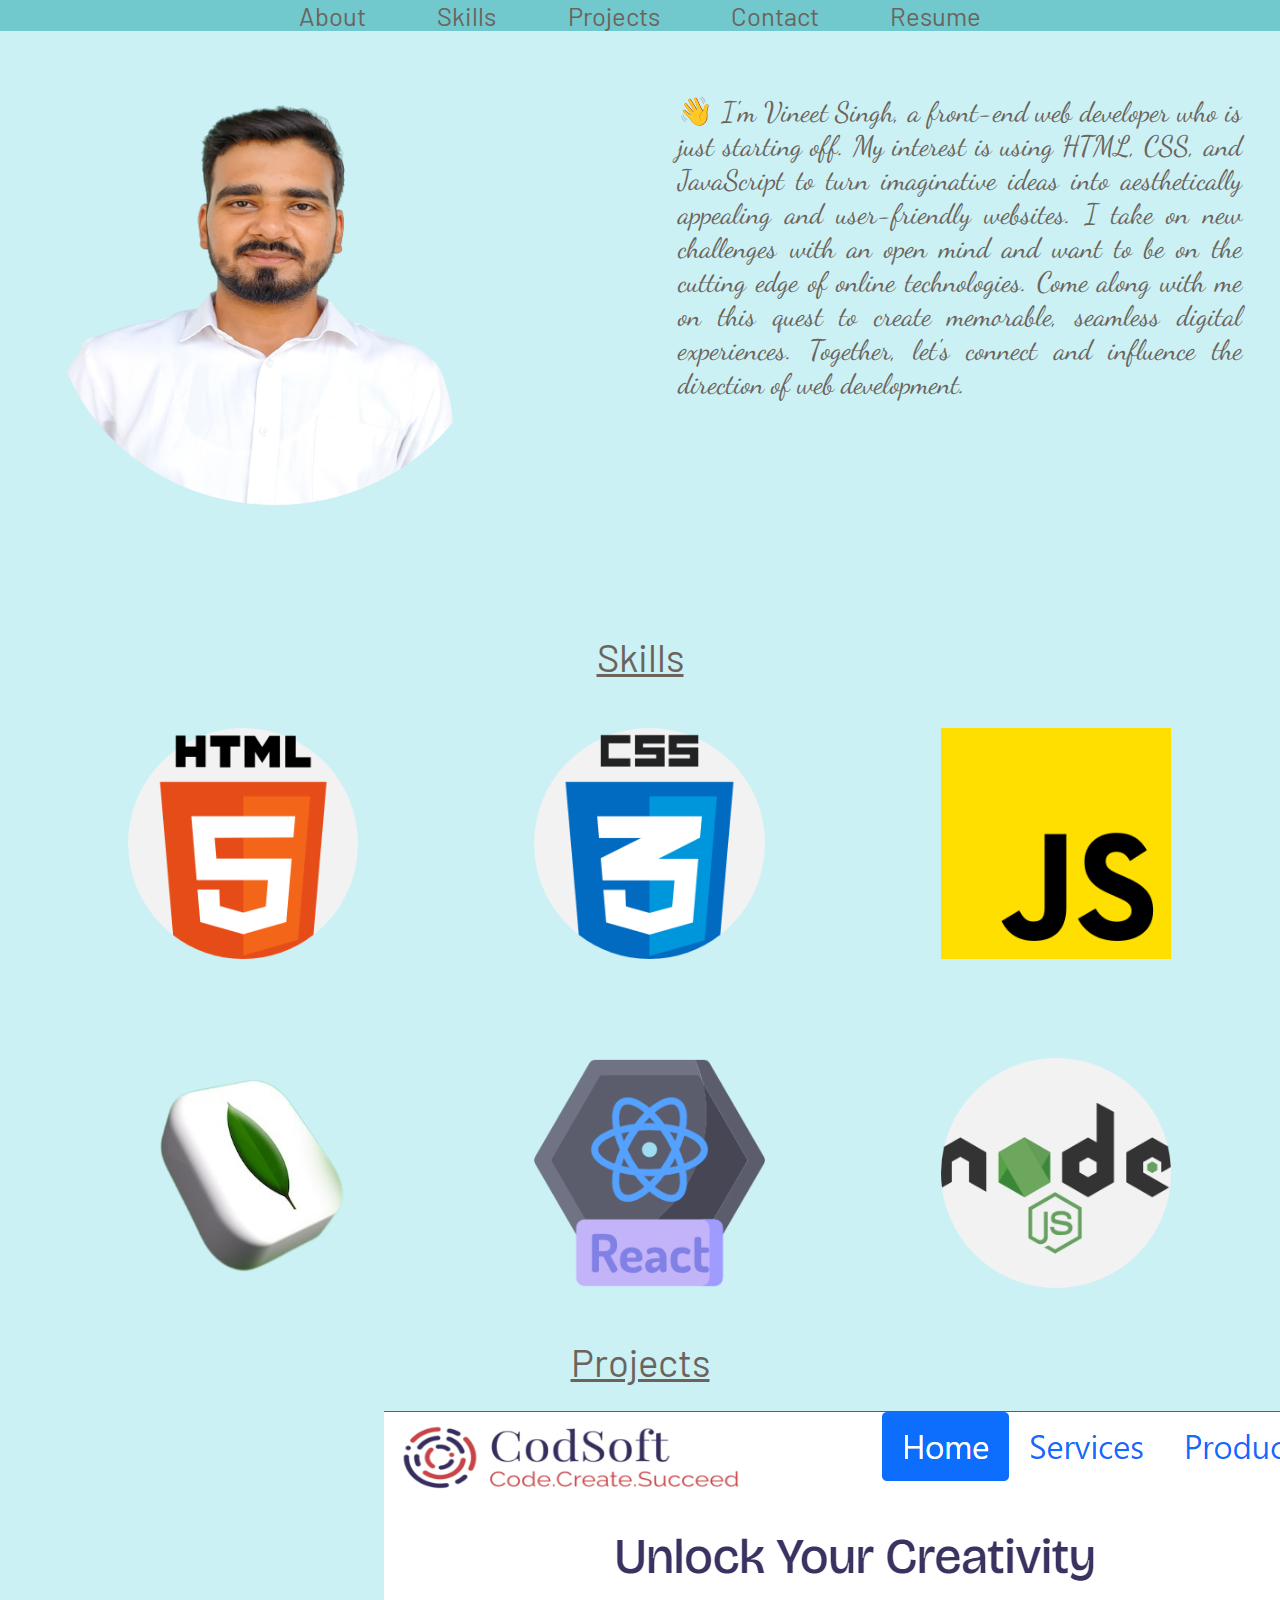
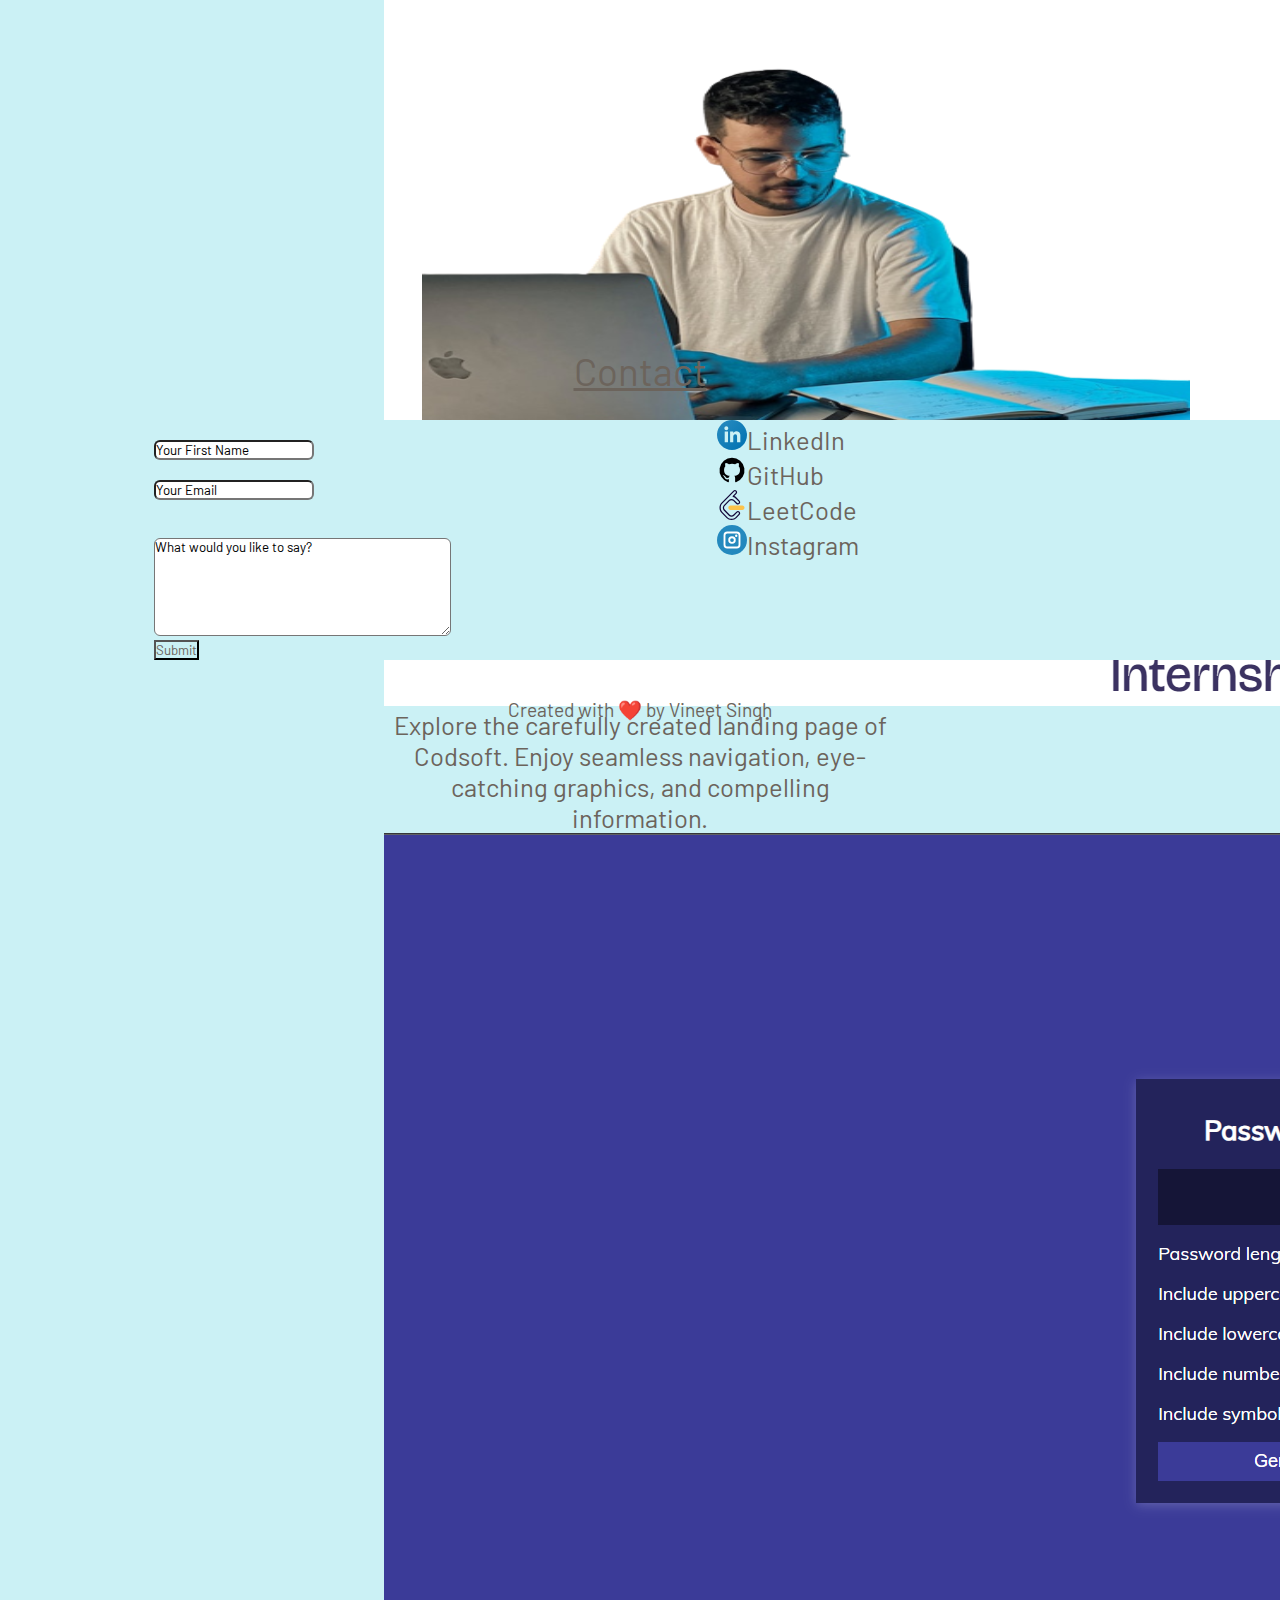
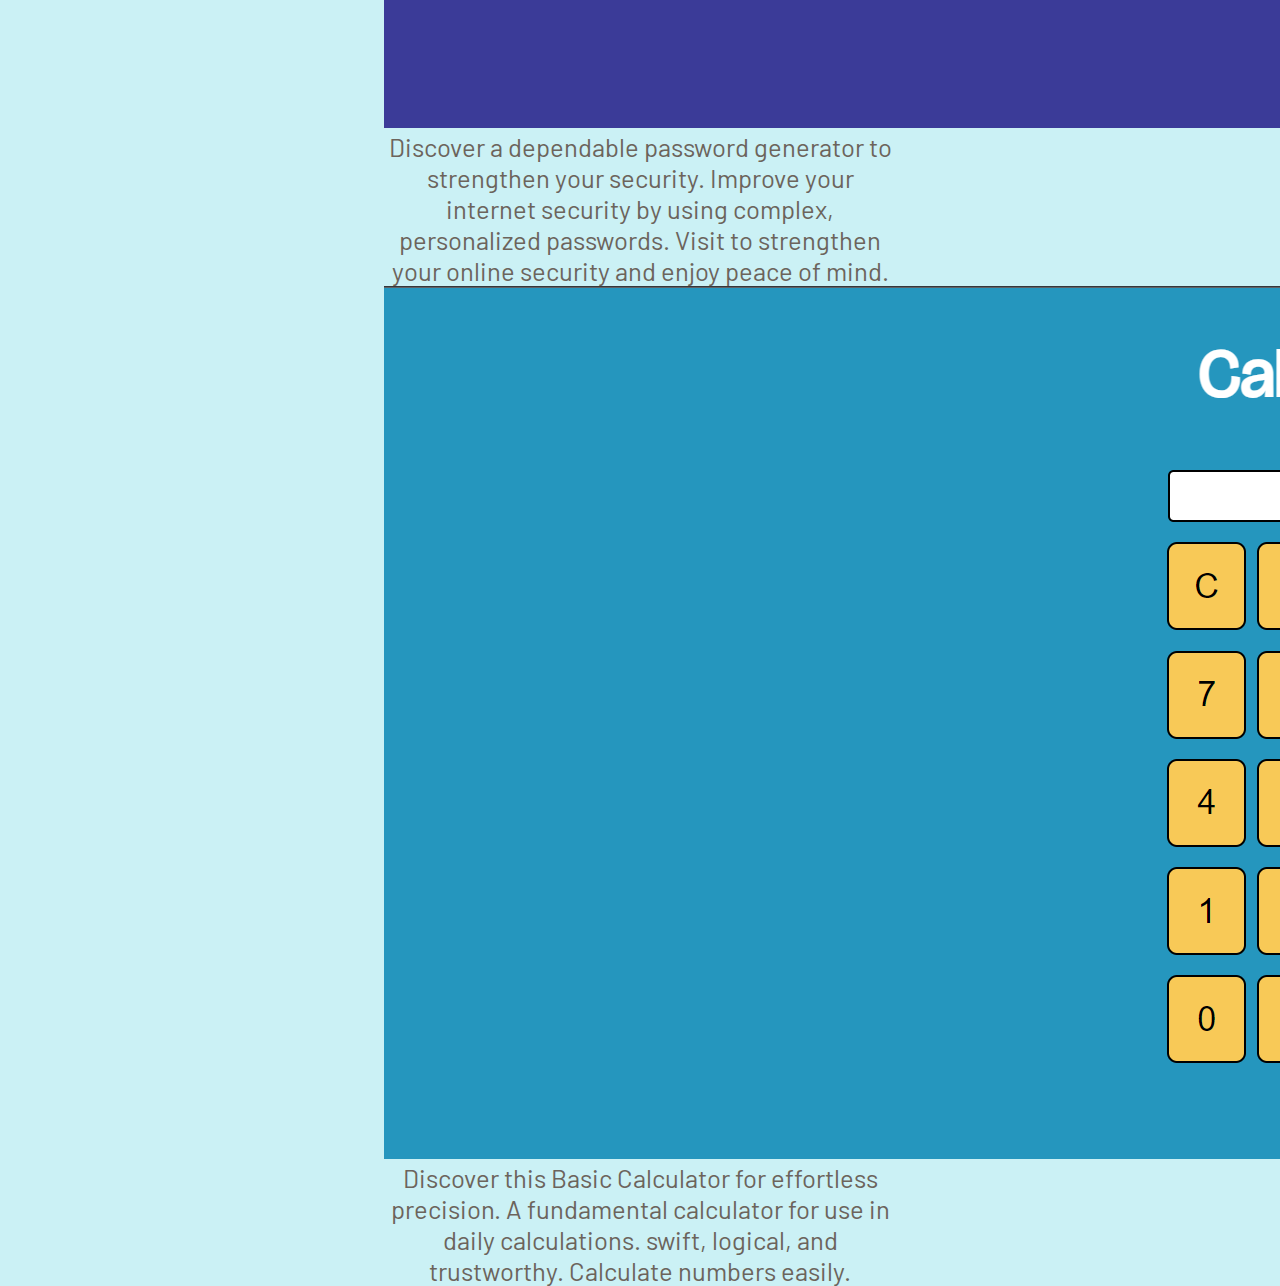
<file: Task-2/index.html>
<!DOCTYPE html>
<html lang="en">
  <head>
    <meta charset="UTF-8" />
    <meta name="viewport" content="width=device-width, initial-scale=1.0" />
    <title>Portfolio WebSite</title>
    <link
      href="https://cdn.jsdelivr.net/npm/bootstrap@5.3.1/dist/css/bootstrap.min.css"
      rel="stylesheet"
      integrity="sha384-4bw+/aepP/YC94hEpVNVgiZdgIC5+VKNBQNGCHeKRQN+PtmoHDEXuppvnDJzQIu9"
      crossorigin="anonymous"
    />
    <link rel="stylesheet" href="styles.css" />
    <link
      rel="shortcut icon"
      href="/Images/Logo/Favicon.ico"
      type="image/x-icon"
    />
  </head>
  <body>
    <!-- Navigation Bar -->
    <div class="navbar">
      <ul class="itm">
        <li class="item"><a href="#about">About</a></li>
        <li class="item"><a href="#skills">Skills</a></li>
        <li class="item"><a href="#project">Projects</a></li>
        <li class="item"><a href="#contact">Contact</a></li>
        <li class="item"><a href="Resume.pdf" download="Resume">Resume </a></li>
      </ul>
    </div>

    <!-- About Section -->
    <div class="About" id="about">
      <div class="pic flex1">
        <img src="pic.png" alt="Profile" class="profile" />
      </div>

      <div class="abt flex1">
        <p class="about">
          👋 I'm Vineet Singh, a front-end web developer who is just starting
          off. My interest is using HTML, CSS, and JavaScript to turn
          imaginative ideas into aesthetically appealing and user-friendly
          websites. I take on new challenges with an open mind and want to be on
          the cutting edge of online technologies. Come along with me on this
          quest to create memorable, seamless digital experiences. Together,
          let's connect and influence the direction of web development.
        </p>
      </div>
    </div>

    <!-- Skills Section -->
    <div class="skills" id="skills">
      <p class="head">Skills</p>
    </div>

    <!-- Detialed Skills -->

    <!-- Section1 -->
    <div class="skill1">
      <div class="detski">
        <img src="html-5.png" alt="HTML" class="imgski" />
      </div>
      <div class="detski">
        <img src="css.png" alt="CSS" class="imgski" />
      </div>
      <div class="detski">
        <img src="js.png" alt="JavaScript" class="imgski" />
      </div>
      <div class="detski">
        <img src="bootstrap.png" alt="Bootstrap" class="imgski" />
      </div>
    </div>

    <!-- Section2 -->
    <div class="skill2">
      <div class="detski">
        <img src="mongodb.png" alt="MongoDB" class="imgski" />
      </div>
      <div class="detski">
        <img src="react.png" alt="React" class="imgski" />
      </div>
      <div class="detski">
        <img src="nodejs.png" alt="NodeJS" class="imgski" />
      </div>
      <div class="detski">
        <img src="express.png" alt="ExpressJS" class="imgski" />
      </div>
    </div>
    
    <!-- Section3 -->
    <!-- <div class="skill3">
      <div class="detski">
        <img src="bootstrap.png" alt="Bootstrap" class="imgski" />
      </div>
      <div class="detski">
        <img src="python.png" alt="Python" class="imgski" />
      </div>
      <div class="detski">
        <img src="cpp.png" alt="C++" class="imgski" />
      </div>
      <div class="detski">
        <img src="c.png" alt="C" class="imgski" />
      </div>
    </div> -->

    <!-- Projects Showcasing Section -->
    <div class="project" id="project">
      <div class="phead">
        <p class="pro">Projects</p>
      </div>

      <div class="prolist">
        
        <div id="carouselExampleSlidesOnly" class="carousel slide" data-bs-ride="carousel">
            <div class="carousel-inner">
              <div class="carousel-item active">
                <img src="lpage.png" class="d-block w-100" alt="CodSoft Landing Page">
                <a href="https://vineetsingh013.github.io/Codsoft-LandingPage/" target="_blank"><p class="disc">Explore the carefully created landing page of Codsoft. Enjoy seamless navigation, eye-catching graphics, and compelling information.</p></a>
                
              </div>
              <div class="carousel-item">
                <img src="pwd.png" class="d-block w-100" alt="Password Generator">
                <a href="https://vineetsingh013.github.io/passwordgeneration.github.io/"><p class="disc">Discover a dependable password generator to strengthen your security. Improve your internet security by using complex, personalized passwords. Visit to strengthen your online security and enjoy peace of mind.</p></a>
              </div>
              <div class="carousel-item">
                <img src="calc.png" class="d-block w-100" alt="Calculator">
                <a href="https://vineetsingh013.github.io/Basic-Calculator/" target="_blank"><p class="disc">Discover this Basic Calculator for effortless precision. A fundamental calculator for use in daily calculations. swift, logical, and trustworthy. Calculate numbers easily.</p></a>
              </div>
            </div>
          </div>
      </div>
    </div>

    <div class="con" id="contact">Contact</div>

  <div class="contact">
    <div class="form">
      <div class="mail">
      <form action="mailto:vineet.chaudhary013@gmail.com">
        <label for="fname"></label><br>
        <input type="text" id="fname" name="fname" value="Your First Name" class="cofo"><br>
        <label for="email"></label><br>
        <input type="text" id="email" name="lname" value="Your Email" class="cofo"><br><br>
        <label for="query"></label><br>
        <textarea name="query" id="query" cols="40" rows="6" value="What would you like to say?" class="text">What would you like to say?</textarea>
        </div>
        
        
        <div class="button"><button type="button" class="btn btn-primary">Submit</button></div>
        
      </form>
    </div>

    <div class="social">
      <ul class="soci">
        <li><svg xmlns="http://www.w3.org/2000/svg" width="30" height="30" viewBox="7.025 7.025 497.951 497.95" id="linkedin"><linearGradient id="a" x1="-974.482" x2="-622.378" y1="1306.773" y2="1658.877" gradientTransform="translate(1054.43 -1226.825)" gradientUnits="userSpaceOnUse"><stop offset="0" stop-color="#2489be"></stop><stop offset="1" stop-color="#0575b3"></stop></linearGradient><path fill="url(#a)" d="M256 7.025C118.494 7.025 7.025 118.494 7.025 256S118.494 504.975 256 504.975 504.976 393.506 504.976 256C504.975 118.494 393.504 7.025 256 7.025zm-66.427 369.343h-54.665V199.761h54.665v176.607zM161.98 176.633c-17.853 0-32.326-14.591-32.326-32.587 0-17.998 14.475-32.588 32.326-32.588s32.324 14.59 32.324 32.588c.001 17.997-14.472 32.587-32.324 32.587zm232.45 199.735h-54.4v-92.704c0-25.426-9.658-39.619-29.763-39.619-21.881 0-33.312 14.782-33.312 39.619v92.704h-52.43V199.761h52.43v23.786s15.771-29.173 53.219-29.173c37.449 0 64.257 22.866 64.257 70.169l-.001 111.825z"></path></svg><a href="www.linkedin.com/in/vineetsingh013" target="_blank">LinkedIn</a></li>
        <li><svg xmlns="http://www.w3.org/2000/svg" width="30" height="30" data-name="Layer 1" viewBox="0 0 24 24" id="github"><path d="M12,2.2467A10.00042,10.00042,0,0,0,8.83752,21.73419c.5.08752.6875-.21247.6875-.475,0-.23749-.01251-1.025-.01251-1.86249C7,19.85919,6.35,18.78423,6.15,18.22173A3.636,3.636,0,0,0,5.125,16.8092c-.35-.1875-.85-.65-.01251-.66248A2.00117,2.00117,0,0,1,6.65,17.17169a2.13742,2.13742,0,0,0,2.91248.825A2.10376,2.10376,0,0,1,10.2,16.65923c-2.225-.25-4.55-1.11254-4.55-4.9375a3.89187,3.89187,0,0,1,1.025-2.6875,3.59373,3.59373,0,0,1,.1-2.65s.83747-.26251,2.75,1.025a9.42747,9.42747,0,0,1,5,0c1.91248-1.3,2.75-1.025,2.75-1.025a3.59323,3.59323,0,0,1,.1,2.65,3.869,3.869,0,0,1,1.025,2.6875c0,3.83747-2.33752,4.6875-4.5625,4.9375a2.36814,2.36814,0,0,1,.675,1.85c0,1.33752-.01251,2.41248-.01251,2.75,0,.26251.1875.575.6875.475A10.0053,10.0053,0,0,0,12,2.2467Z"></path></svg><a href="https://github.com/vineetsingh013" target="_blank">GitHub</a></li>
        <li><svg xmlns="http://www.w3.org/2000/svg" width="30" height="30" enable-background="new 0 0 24 24" viewBox="0 0 24 24" id="leetcode"><path fill="#FCC34A" d="M20.303,16.047h-9.561c-0.936,0-1.697-0.803-1.697-1.79s0.762-1.79,1.697-1.79h9.561c0.936,0,1.697,0.803,1.697,1.79S21.238,16.047,20.303,16.047z"></path><path fill="#110638" d="M11.618,24c-1.604,0-2.977-0.533-3.97-1.541l-4.098-4.181C2.551,17.262,2,15.819,2,14.215c0-1.578,0.551-3.008,1.552-4.025l9.519-9.681c0.66-0.67,1.828-0.653,2.506,0.036c0.694,0.706,0.71,1.839,0.034,2.524l-1.762,1.816c0.655,0.268,1.241,0.659,1.739,1.159l2.463,2.53c0.672,0.684,0.655,1.815-0.039,2.521c-0.346,0.352-0.802,0.545-1.284,0.545l0,0c-0.464,0-0.896-0.181-1.219-0.509l-2.536-2.492c-0.321-0.327-0.779-0.49-1.367-0.49c-0.606,0-1.069,0.157-1.375,0.469l-4.067,4.194c-0.342,0.349-0.521,0.831-0.521,1.4c0,0.577,0.189,1.101,0.519,1.436l4.083,4.182c0.315,0.321,0.774,0.484,1.362,0.484s1.045-0.163,1.36-0.484l2.549-2.505c0.314-0.321,0.746-0.502,1.209-0.503c0.001,0,0.002,0,0.002,0c0.483,0,0.939,0.194,1.286,0.546c0.693,0.705,0.71,1.837,0.036,2.522l-2.457,2.525C14.586,23.438,13.176,24,11.618,24z M14.29,1c-0.193,0-0.374,0.074-0.507,0.21l-9.519,9.681C3.449,11.72,3,12.9,3,14.215c0,1.341,0.449,2.535,1.265,3.363c0,0,0,0,0.001,0.001l4.097,4.18C9.162,22.57,10.288,23,11.618,23c1.288,0,2.444-0.455,3.258-1.282l2.457-2.525c0.295-0.301,0.279-0.804-0.034-1.122c-0.156-0.159-0.36-0.247-0.573-0.247c0,0,0,0-0.001,0c-0.192,0.001-0.37,0.075-0.502,0.209l-2.549,2.505c-0.497,0.507-1.214,0.778-2.068,0.778s-1.572-0.271-2.076-0.784L5.446,16.35c-0.519-0.527-0.805-1.286-0.805-2.136c0-0.824,0.286-1.57,0.806-2.099l4.067-4.194c0.503-0.512,1.206-0.771,2.091-0.771c0.854,0,1.571,0.271,2.074,0.783l2.536,2.492c0.139,0.142,0.318,0.216,0.512,0.216l0,0c0.212,0,0.415-0.087,0.571-0.246c0.313-0.319,0.33-0.822,0.037-1.121l-2.461-2.528c-0.56-0.563-1.263-0.957-2.028-1.137c-0.175-0.041-0.331-0.176-0.382-0.349s-0.021-0.363,0.104-0.492l2.325-2.398c0.298-0.302,0.282-0.805-0.031-1.124C14.707,1.088,14.504,1,14.29,1z"></path></svg><a href="https://leetcode.com/Vineet_013/" target="_blank">LeetCode</a></li>
        <li><svg xmlns="http://www.w3.org/2000/svg" width="30" height="30" xmlns:xlink="http://www.w3.org/1999/xlink" data-name="Layer 1" viewBox="0 0 128 128" id="instagram"><defs><clipPath id="b"><circle cx="64" cy="64" r="64" fill="none"></circle></clipPath><clipPath id="c"><path fill="none" d="M104-163H24a24.07 24.07 0 0 0-24 24v80a24.07 24.07 0 0 0 24 24h80a24.07 24.07 0 0 0 24-24v-80a24.07 24.07 0 0 0-24-24Zm16 104a16 16 0 0 1-16 16H24A16 16 0 0 1 8-59v-80a16 16 0 0 1 16-16h80a16 16 0 0 1 16 16Z"></path></clipPath><clipPath id="e"><circle cx="82" cy="209" r="5" fill="none"></circle></clipPath><clipPath id="g"><path fill="none" d="M64-115a16 16 0 0 0-16 16 16 16 0 0 0 16 16 16 16 0 0 0 16-16 16 16 0 0 0-16-16Zm0 24a8 8 0 0 1-8-8 8 8 0 0 1 8-8 8 8 0 0 1 8 8 8 8 0 0 1-8 8Z"></path></clipPath><clipPath id="h"><path fill="none" d="M84-63H44a16 16 0 0 1-16-16v-40a16 16 0 0 1 16-16h40a16 16 0 0 1 16 16v40a16 16 0 0 1-16 16Zm-40-64a8 8 0 0 0-8 8v40a8 8 0 0 0 8 8h40a8 8 0 0 0 8-8v-40a8 8 0 0 0-8-8Z"></path></clipPath><clipPath id="i"><circle cx="82" cy="-117" r="5" fill="none"></circle></clipPath><radialGradient id="a" cx="27.5" cy="121.5" r="137.5" gradientUnits="userSpaceOnUse"><stop offset="0" stop-color="#ffd676"></stop><stop offset=".25" stop-color="#f2a454"></stop><stop offset=".38" stop-color="#f05c3c"></stop><stop offset=".7" stop-color="#c22f86"></stop><stop offset=".96" stop-color="#6666ad"></stop><stop offset=".99" stop-color="#5c6cb2"></stop></radialGradient><radialGradient id="d" cx="27.5" cy="-41.5" r="148.5" xlink:href="#a"></radialGradient><radialGradient id="f" cx="13.87" cy="303.38" r="185.63" xlink:href="#a"></radialGradient><radialGradient id="j" cx="13.87" cy="-22.62" r="185.63" xlink:href="#a"></radialGradient></defs><g clip-path="url(#b)"><circle cx="27.5" cy="121.5" r="137.5" fill="url(#a)"></circle></g><g clip-path="url(#c)"><circle cx="27.5" cy="-41.5" r="148.5" fill="url(#d)"></circle></g><g clip-path="url(#e)"><circle cx="13.87" cy="303.38" r="185.63" fill="url(#f)"></circle></g><g clip-path="url(#g)"><circle cx="27.5" cy="-41.5" r="148.5" fill="url(#d)"></circle></g><g clip-path="url(#h)"><circle cx="27.5" cy="-41.5" r="148.5" fill="url(#d)"></circle></g><g clip-path="url(#i)"><circle cx="13.87" cy="-22.62" r="185.63" fill="url(#j)"></circle></g><circle cx="82" cy="46" r="5" fill="#fff"></circle><path fill="#fff" d="M64 48a16 16 0 1 0 16 16 16 16 0 0 0-16-16Zm0 24a8 8 0 1 1 8-8 8 8 0 0 1-8 8Z"></path><rect width="64" height="64" x="32" y="32" fill="none" stroke="#fff" stroke-miterlimit="10" stroke-width="8" rx="12" ry="12"></rect></svg>Instagram</li>
      </ul>
    </div>
  </div>
  
  <!-- Footer Credentials -->
  <div class="credits">
    <p>Created with ❤️ by Vineet Singh</p>
  </div> 


    <script src="https://cdn.jsdelivr.net/npm/@popperjs/core@2.11.6/dist/umd/popper.min.js" integrity="sha384-oBqDVmMz9ATKxIep9tiCxS/Z9fNfEXiDAYTujMAeBAsjFuCZSmKbSSUnQlmh/jp3" crossorigin="anonymous"></script>
<script src="https://cdn.jsdelivr.net/npm/bootstrap@5.2.3/dist/js/bootstrap.min.js" integrity="sha384-cuYeSxntonz0PPNlHhBs68uyIAVpIIOZZ5JqeqvYYIcEL727kskC66kF92t6Xl2V" crossorigin="anonymous"></script>
  </body>
</html>
</file>
<file: Task-2/styles.css>
@import url("https://fonts.googleapis.com/css2?family=Bricolage+Grotesque:opsz,wght@10..48,400;10..48,500&family=Caveat:wght@600&family=Cedarville+Cursive&family=Dancing+Script:wght@600&family=Titillium+Web:wght@600&display=swap");
@import url('https://fonts.googleapis.com/css2?family=Barlow&family=Bricolage+Grotesque:opsz,wght@10..48,400;10..48,500&family=Caveat:wght@600&family=Cedarville+Cursive&family=Dancing+Script:wght@600&family=Titillium+Web:wght@600&display=swap');
* {
  margin: 0;
  padding: 0;
  color: #6c645c;
  font-family: 'Barlow', sans-serif;
  background-color: #CBF1F5;
}
a:link {    
  text-decoration: none;
  color: inherit;
  background-color: inherit;
}

a:visited{
    color: #6c645c;
}
.navbar {
    position: sticky;
    z-index: 1;
    top: 0;
  display: flex;
  justify-content: center;
  background-color: #71C9CE;
  color: #c6c6c6;
}

.itm {
  list-style-type: none;
  padding: 0;
  display: flex;
  justify-content: center;
  background-color: inherit;
}

.item {
  margin: 0 10px;
  padding: 0vw 2vw;
  font-size: 2vw;
  background-color: inherit;
}

a:hover {
  color: #3F72AF;
}

.profile {
  border-radius: 50%;
  height: 70%;
  width: 70%;
  margin: 4vw;
}

.About {
  display: flex;
  color: white;
}

.flex1 {
  flex: 1;
}

.about {
  padding-top: 2vw;
  text-align: justify;
  margin: 3vw;
  font-size: 2.2vw;
  font-family: "Dancing Script", cursive;
}

.head {
  font-size: 3vw;
  text-align: center;
  margin-bottom: 0;
  margin-top: 0;
  text-decoration: underline;
}

.skills{
    background-color: inherit;
}

.imgski{
    padding: 3em;
    margin-left: 5em;
    height: 18vw;
    width: 18vw;

}

.skill1{
    display: grid;
    grid-template-columns: 1fr 1fr 1fr 1fr; 
}
.skill2{
    display: grid;
    grid-template-columns: 1fr 1fr 1fr 1fr; 
}
.skill3 {
    display: grid;
    grid-template-columns: 1fr 1fr 1fr 1fr; 
}

.pro{
    font-size: 3vw;
    text-align: center;
    color: #6c645c;
    text-decoration: underline;
}

.prolist{
    margin:auto;
    margin-top: 2vw;
    height: 40vw;
    width: 40vw;
}

.disc{
    font-size: 2vw;
   text-align: center;
}

.contact{
    display: grid;
    grid-template-columns: 1fr 1fr
}

.soci{
    list-style-type: none;
    font-size: 2vw;
    text-align: right;
    margin-right: 4vw;
    text-align: justify;

}

.con{
    text-align: center;
    color: #6c645c;
    font-size: 3vw;
    padding: 2vw;
    text-decoration: underline;

}

.contact{
    padding-left: 12vw;
    
}
.cofo, .text{
    color: black;
    background-color: white;
    border-radius: 6px;
}

.credits{
    color: #6c645c;
    padding-top: 3vw;
    text-align: center;
    font-size: 1.5vw;
}
</file>
